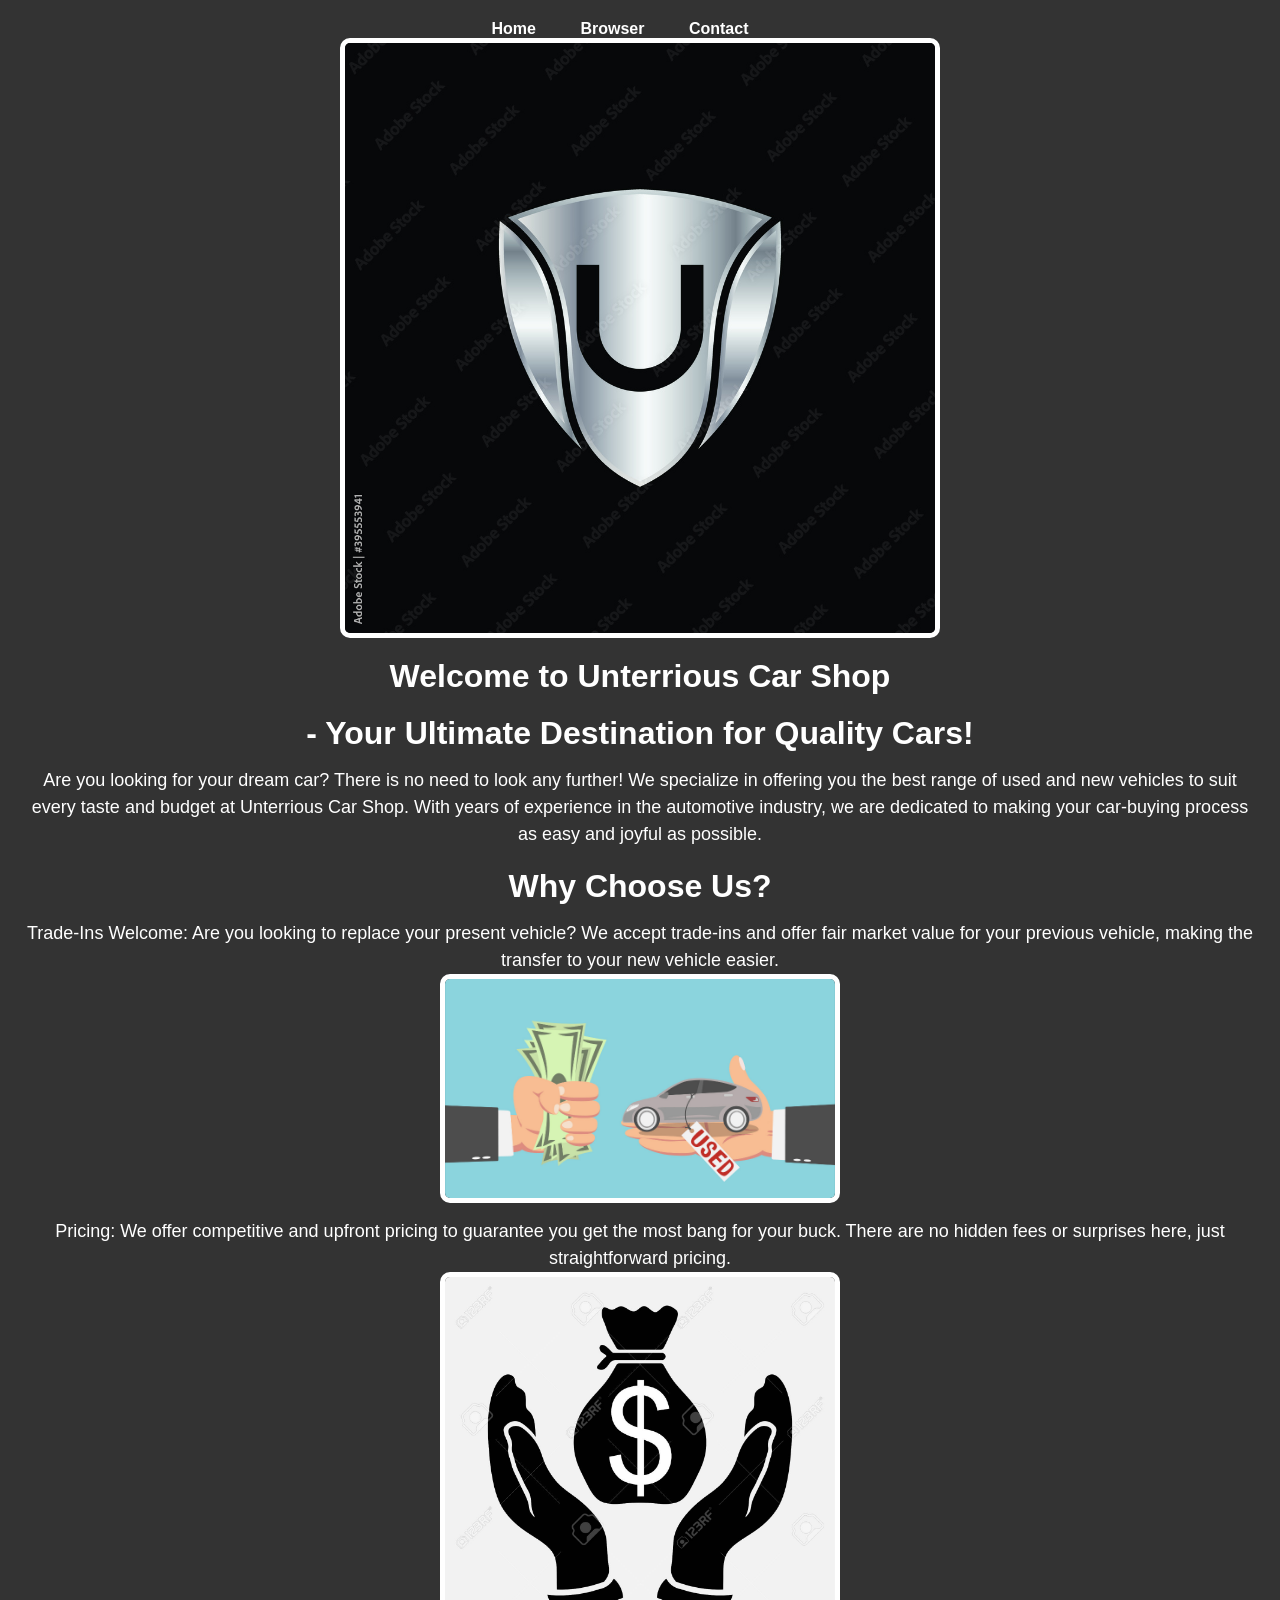
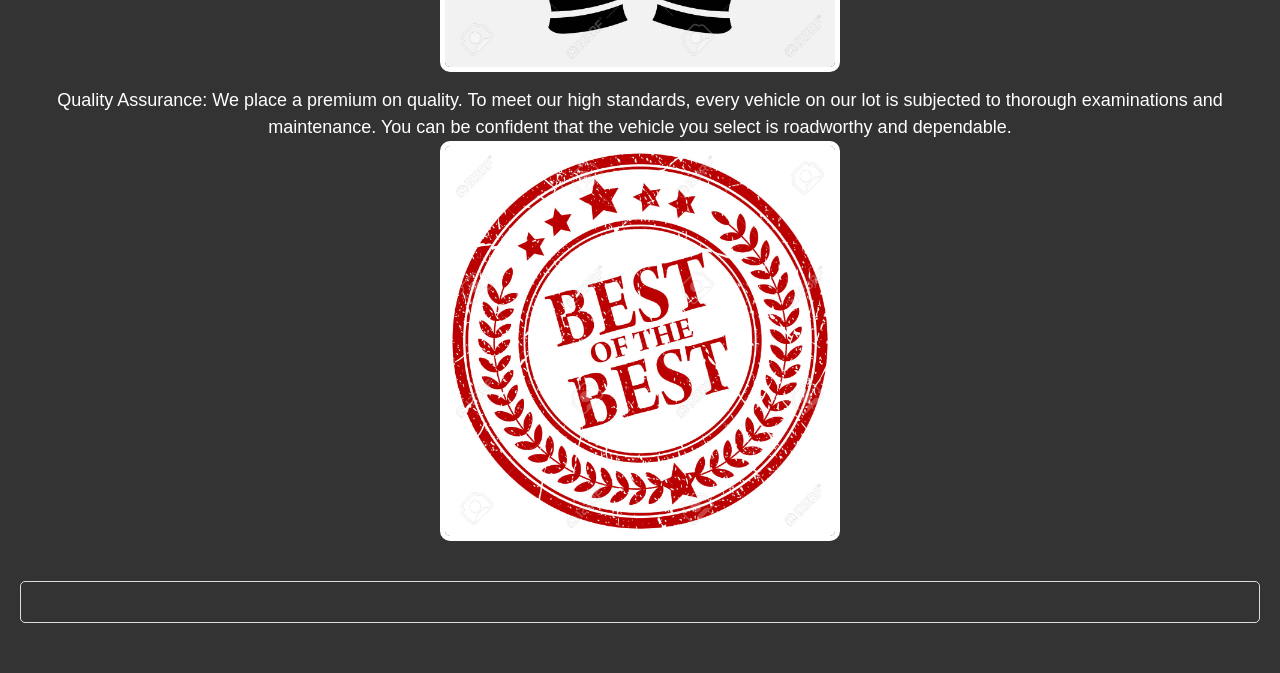
<file: Website folder ITEC 362/index.html>
<!DOCTYPE html>
<html lang="en">
    <head>
        <title>Unterrious Car Shop</title>
        <meta charset="UTF-8">
        <meta name="description" content="Discover top-quality cars and hassle-free transactions at Unterrious Car Shop">
        <meta name="keywords" content="Buy car, Sell Car, New Cars">
        <meta name="author" content="Unterrious Lewis">
        <meta name="viewport" content="width=device-width, initial-scale=1.0">
        <link href="css/style.css" rel="stylesheet">
        <G-G11F8DV0RE></G-G11F8DV0RE>

    </head>

    <style>
        h1, h2 {
            color: white;
        }
    </style>
    
    <!-- Google tag (gtag.js) -->
<script async src="https://www.googletagmanager.com/gtag/js?id=G-91LQVRNLR3"></script>
<script>
  window.dataLayer = window.dataLayer || [];
  function gtag(){dataLayer.push(arguments);}
  gtag('js', new Date());

  gtag('config', 'G-91LQVRNLR3');
</script>
    <body>
        <header>
            <nav>
                <ul>
                    <li><a href="index.html">Home</a><li>
                    <li><a href="info.html">Browser</a><li>
                    <li><a href="contact_us.html">Contact</a><li>
                    
                </ul>
            </nav>

            <img src="images/logo.jpeg" alt="image of logo" width="600" height="400">

            <div>
                <h1>Welcome to Unterrious Car Shop</h1>
                <h1> - Your Ultimate Destination for Quality Cars!</h1>
                <p>Are you looking for your dream car? There is no need to look any further! We specialize in offering you the best range of used and new vehicles to suit every taste and budget at Unterrious Car Shop. With years of experience in the automotive industry, we are dedicated to making your car-buying process as easy and joyful as possible.</p>
                <h1>Why Choose Us?</h1>
                <p>Trade-Ins Welcome: Are you looking to replace your present vehicle? We accept trade-ins and offer fair market value for your previous vehicle, making the transfer to your new vehicle easier.</p>
                <img src="images/save-car.png" alt="Image of save" width="400" height="200">
                <p>Pricing: We offer competitive and upfront pricing to guarantee you get the most bang for your buck. There are no hidden fees or surprises here, just straightforward pricing.</p>
                <img src="images/save-money.jpeg" alt="Image of save money" width="400" height="200">
                <p>Quality Assurance: We place a premium on quality. To meet our high standards, every vehicle on our lot is subjected to thorough examinations and maintenance. You can be confident that the vehicle you select is roadworthy and dependable.</p>
                <img src="images/best-of-the-best.jpg" alt="Image of best of best" width="400" height="200">
            </div>
            


        
        </header>
        <main>


        </main>
        <footer>

        
        </footer>

        </body>
</html>
</file>
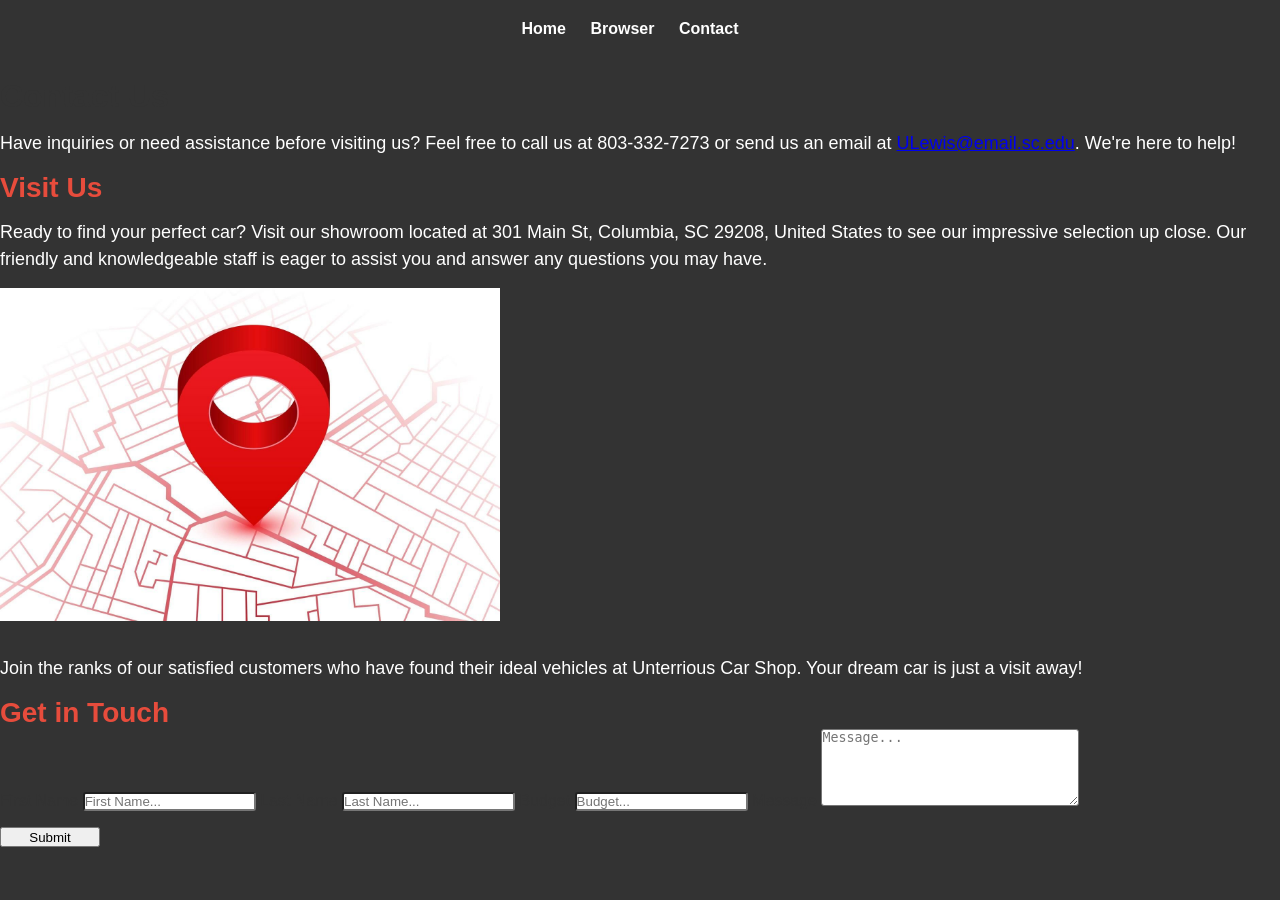
<file: Website folder ITEC 362/contact_us.html>
<!DOCTYPE html>
<html lang="en">
<head>
    <meta charset="utf-8">
    <meta name="viewport" content="width=device-width, initial-scale=1">
    <title>Contact Us</title>
    <!-- Add your stylesheet link here -->
    <link href="css/style.css" rel="stylesheet">
    <!-- Add your Google Analytics script here -->
    <script async src="https://www.googletagmanager.com/gtag/js?id=G-91LQVRNLR3"></script>
    <script>
      window.dataLayer = window.dataLayer || [];
      function gtag(){dataLayer.push(arguments);}
      gtag('js', new Date());
    
      gtag('config', 'G-91LQVRNLR3');
    </script>
</head>

<body>
    <header>
        <nav>
            <ul>
                <li><a href="index.html">Home</a></li>
                <li><a href="info.html">Browser</a></li>
                <li><a href="contact_us.html">Contact</a></li>
            </ul>
        </nav>
    </header>
    
    <div>
        <h1>Contact Us</h1>
        <p>Have inquiries or need assistance before visiting us? Feel free to call us at 803-332-7273 or send us an email at <a href="mailto:ULewis@email.sc.edu">ULewis@email.sc.edu</a>. We're here to help!</p>
        
        <h2>Visit Us</h2>
        <p>Ready to find your perfect car? Visit our showroom located at 301 Main St, Columbia, SC 29208, United States to see our impressive selection up close. Our friendly and knowledgeable staff is eager to assist you and answer any questions you may have.</p>
        <img src="images/2nd-map.jpeg" alt="Map image" width="500" height="300">
        <p>Join the ranks of our satisfied customers who have found their ideal vehicles at Unterrious Car Shop. Your dream car is just a visit away!</p>
    </div>

    <!-- Form section -->
    <form>
        <h2>Get in Touch</h2>
        <label for="input1">First Name</label>
        <input type="text" id="input1" name="input1" placeholder="First Name..." style="border-radius: 3px;">

        <label for="input2">Last Name</label>
        <input type="text" id="input2" name="input2" placeholder="Last Name..." style="border-radius: 3px;">

        <label for="input3">Budget</label>
        <input type="text" id="input3" name="input3" placeholder="Budget..." style="border-radius: 3px;">

        <label for="input4">Message</label>
        <textarea id="input4" name="input4" placeholder="Message..." style="border-radius: 3px;" rows="5" cols="30"></textarea>

        <br>
        <button type="submit" style="width: 100px; height: 20px; margin-top: 1rem;">Submit</button>
    </form>
</body>
</html>
</file>
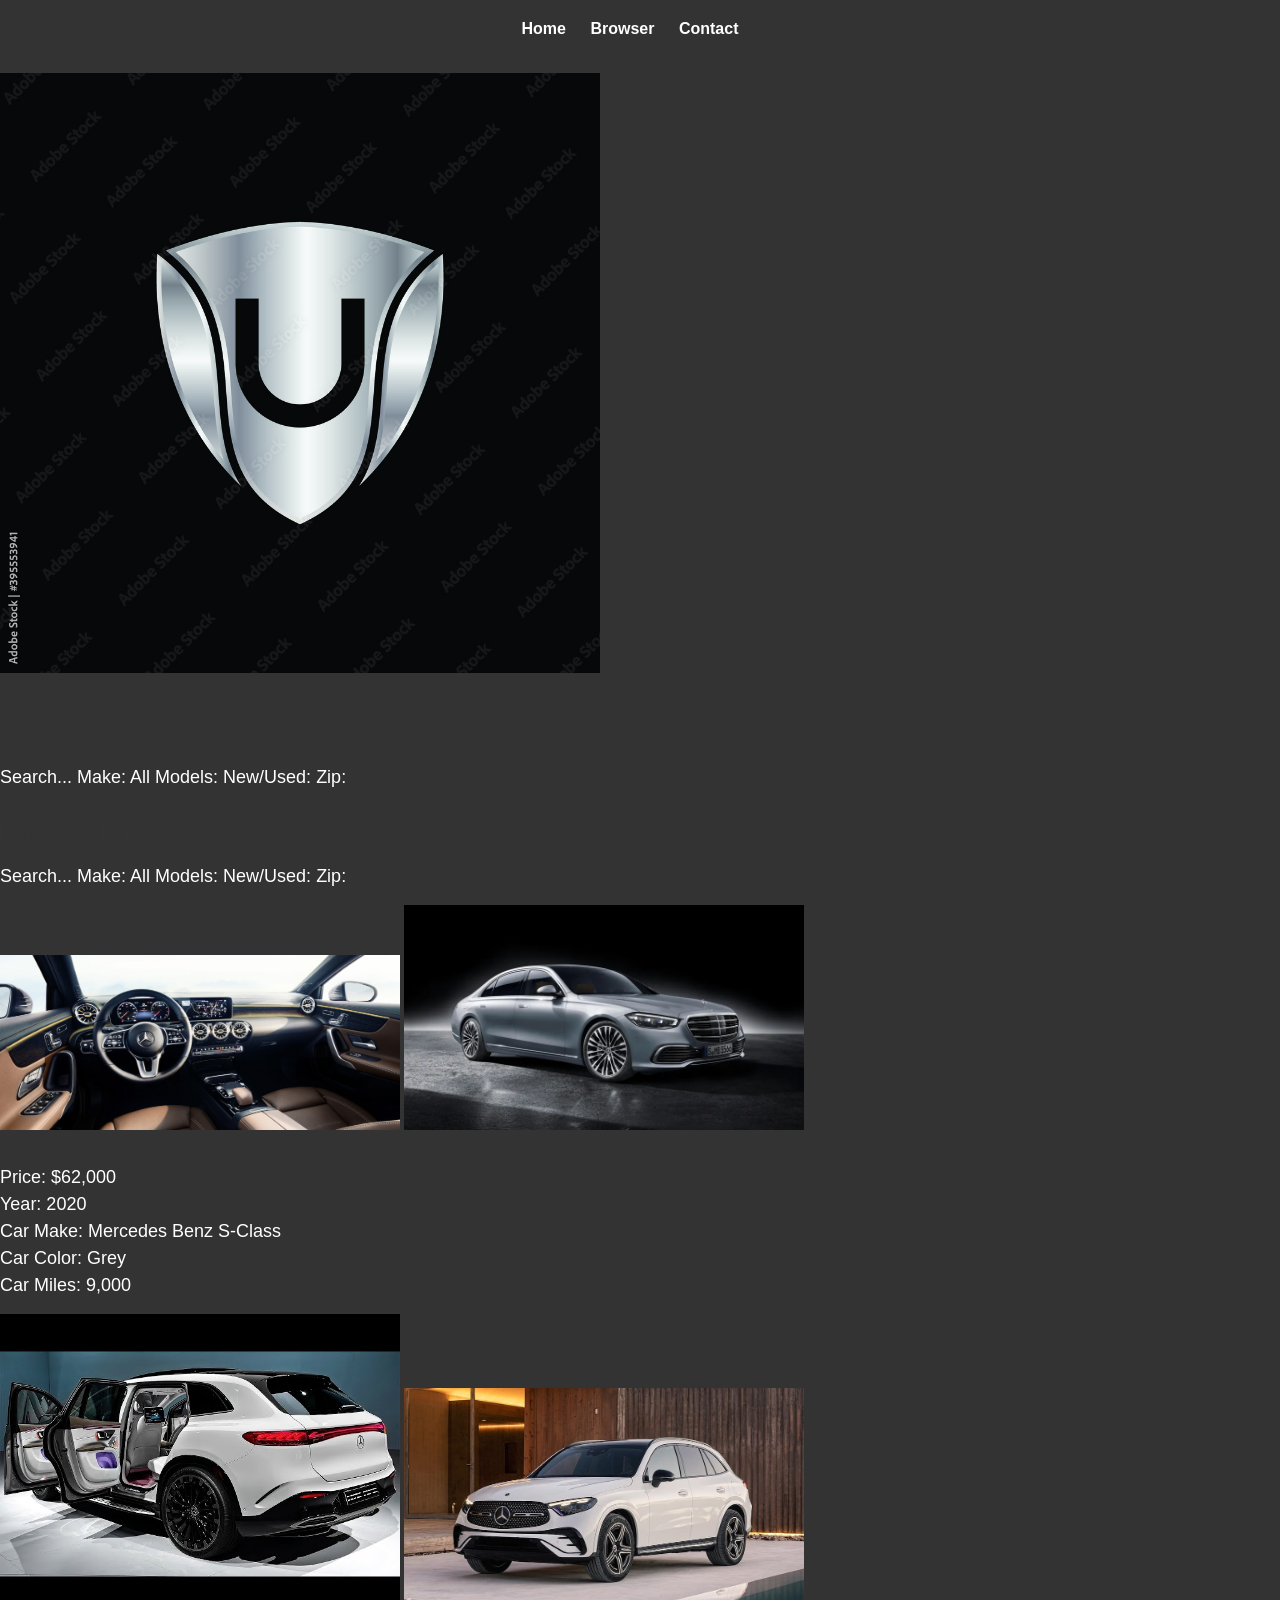
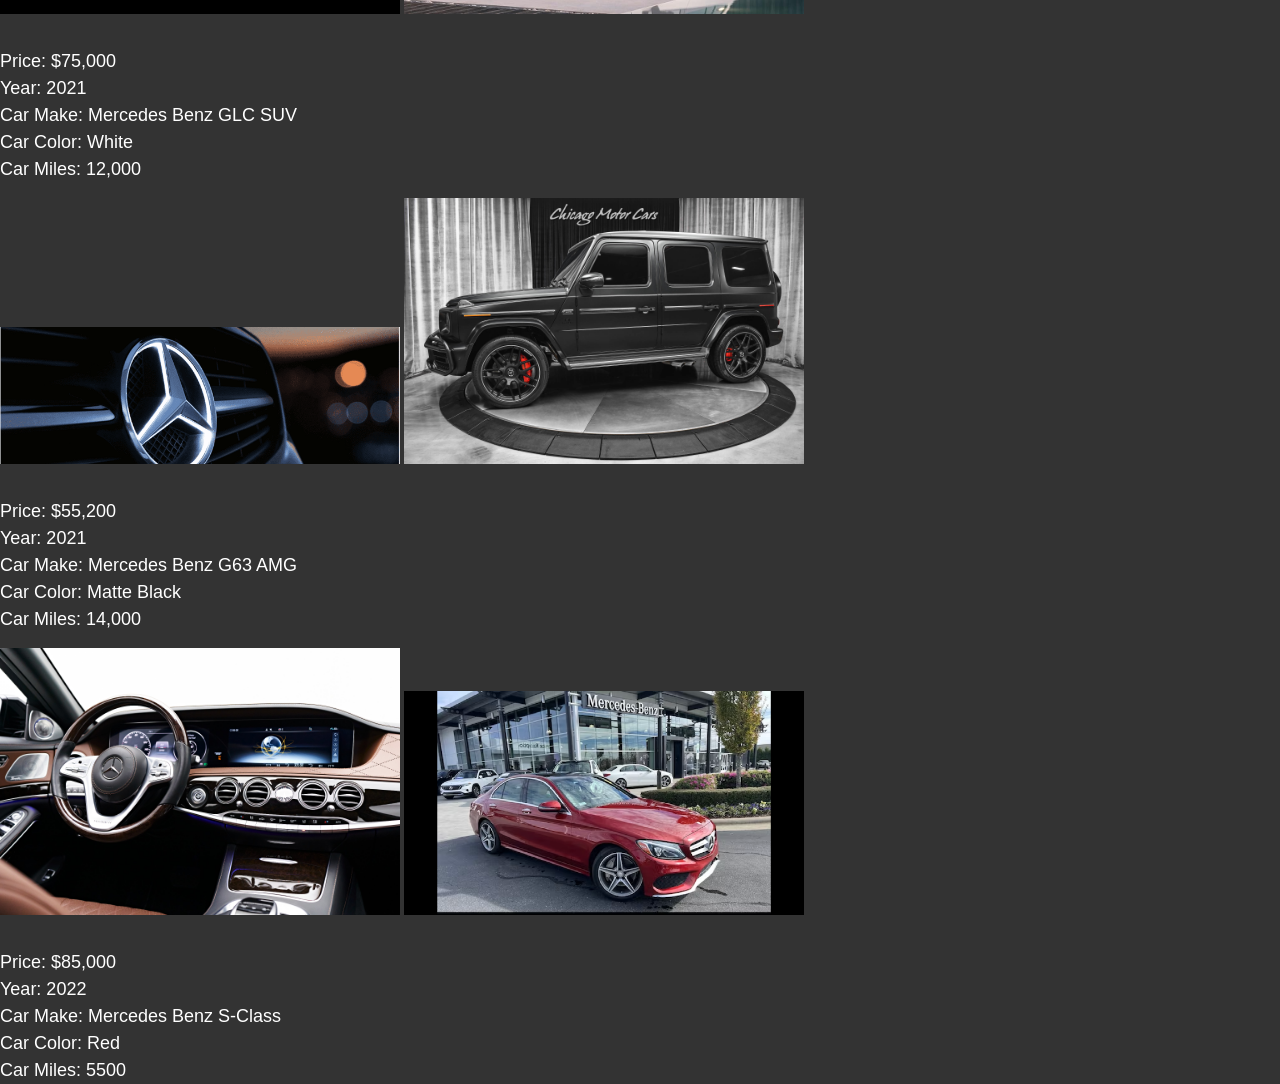
<file: Website folder ITEC 362/info.html>
<!DOCTYPE html>
<html lang="en">
<head>
    <title>Browser Cars</title>
    <meta charset="UTF-8">
    <meta name="description" content="Explore our wide selection of cars for sale on our browser car page">
    <meta name="keywords" content="Browser Cars, Find a car, Car listing">
    <meta name="author" content="Unterrious Lewis">
    <meta name="viewport" content="width=device-width, initial-scale=1.0">
    <link href="css/style.css" rel="stylesheet">
    <G-G11F8DV0RE></G-G11F8DV0RE>
</head>
<!-- Google tag (gtag.js) -->
<script async src="https://www.googletagmanager.com/gtag/js?id=G-91LQVRNLR3"></script>
<script>
  window.dataLayer = window.dataLayer || [];
  function gtag(){dataLayer.push(arguments);}
  gtag('js', new Date());

  gtag('config', 'G-91LQVRNLR3');
</script>
<body>
    <header>
        <nav>
            <ul>
                <li><a href="index.html">Home</a></li>
                <li><a href="info.html">Browser</a></li>
                <li><a href="contact_us.html">Contact</a></li>
            </ul>
        </nav>
    </header>
    <img src="images/logo.jpeg" alt="image of logo" width="600" height="400">
    <div>
        <h1>Shop For Cars</h1>
        <p>Search...  Make:      All Models:       New/Used:        Zip:</p>
        <h1>Trade In</h1> 
        <p>Search...  Make:      All Models:       New/Used:        Zip:</p>
        <img src="images/interior.jpeg" alt="interior" width="400" height="200">
        <img src="images/ttv.webp" alt="Grey benz" width="400" height="200">
        <p>Price: $62,000<br>
            Year: 2020<br>
            Car Make: Mercedes Benz S-Class<br>
            Car Color: Grey<br>
            Car Miles: 9,000</p>
        <img src="images/w car.jpeg" alt="white benz" width="400" height="200">
        <img src="images/wwcar.jpeg" alt="white benz two" width="400" height="200">
        <p>Price: $75,000<br>
            Year: 2021<br>
            Car Make: Mercedes Benz GLC SUV<br>
            Car Color: White<br>
            Car Miles: 12,000</p>
        <img src="images/benzfront.png" alt="benz front" width="400" height="200">
        <img src="images/mcar.jpeg" alt="black benz" width="400" height="200">
        <p>Price: $55,200<br>
            Year: 2021<br>
            Car Make: Mercedes Benz G63 AMG<br>
            Car Color: Matte Black<br>
            Car Miles: 14,000</p>
        <img src="images/red-inside.jpeg" alt="benz inside" width="400" height="200">
        <img src="images/red-car-2.png" alt="red inside" width="400" height="200">
        <p>Price: $85,000<br>
            Year: 2022<br>
            Car Make: Mercedes Benz S-Class<br>
            Car Color: Red<br>
            Car Miles: 5500</p>
    </div>
</body>
</html>
</file>
<file: Website folder ITEC 362/css/style.css>
/* Reset default styles */
* {
  margin: 0;            /* Remove default margin */
  padding: 0;           /* Remove default padding */
  box-sizing: border-box; /* Include padding and border in element's total width */
}

/* Global styles */
body {
  font-family: Arial, sans-serif; /* Set the font for the entire page */
  background-color: #f0f0f0;     /* Set background color */
  color:white;                   /* Set text color */
  margin: 0;                     /* Remove margin */
}

/* Header styles */
header {
  background-color: #333; /* Set header background color */
  color:#f4f4f4;            /* Set header text color */
  text-align: center;     /* Center-align text within the header */
  padding: 20px;          /* Add padding around the header */
}

nav ul {
  list-style: none; /* Remove bullet points from the list */
}

nav ul li {
  display: inline;    /* Display list items horizontally */
  margin-right: 20px; /* Add right margin between list items */
}

nav ul li a {
  text-decoration: none; /* Remove underlines from links */
  color: #fff;           /* Set link text color */
  font-weight: bold;     /* Set link text to bold */
}

/* Logo styles */
header img {
  display: block;            /* Make the image a block element */
  margin: 0 auto;            /* Center the image horizontally */
  border: 5px solid #fff;    /* Add a white border with 5px width */
  border-radius: 10px;      /* Round the corners of the border */
}

/* Main content styles */
main {
  padding: 20px;                /* Add padding around the main content */
  background-color: #fff;       /* Set the background color of the main content */
  margin: 20px;                 /* Add margin around the main content */
  border: 1px solid #ddd;       /* Add a 1px border with a light gray color */
  border-radius: 5px;          /* Round the corners of the border */
}

h1 {
  font-size: 32px;    /* Set font size for h1 headings */
  color:white;        /* Set text color for h1 headings */
  margin-top: 20px;   /* Add top margin to h1 headings */
}

h2 {
  font-size: 24px;    /* Set font size for h2 headings */
  color:white;        /* Set text color for h2 headings */
  margin-top: 15px;   /* Add top margin to h2 headings */
}

p {
  font-size: 18px;    /* Set font size for paragraphs */
  color:#e74c3c;        /* Set text color for paragraphs */
  margin-top: 15px;   /* Add top margin to paragraphs */
  line-height: 1.5;   /* Set line height for better readability */
}

/* Specific styles for elements with IDs or classes */
#special-heading {
  color: #e74c3c;      /* Set text color for the element with ID 'special-heading' */
  font-size: 36px;     /* Set font size for the element with ID 'special-heading' */
  margin-bottom: 15px; /* Add bottom margin to the element with ID 'special-heading' */
}

.special-paragraph {
  font-style: italic;  /* Set the font style to italic for elements with class 'special-paragraph' */
  font-size: 20px;     /* Set font size for elements with class 'special-paragraph' */
}

/* Image styles */
img {
  max-width: 100%;   /* Ensure images don't exceed their container width */
  height: auto;      /* Maintain the aspect ratio of images */
  margin: 15px 0;    /* Add margin above and below images */
}

/* Footer styles */
footer {
  text-align: center;     /* Center-align text within the footer */
  padding: 15px;          /* Add padding around the footer */
  background-color: #333; /* Set footer background color */
  color: #fff;            /* Set footer text color */
  clear: both;            /* Clear both floated elements above the footer */
}

body {
  color: white;
}


/* Browser page

/* Reset default styles */
* {
  margin: 0;            /* Reset margin to 0 for all elements */
  padding: 0;           /* Reset padding to 0 for all elements */
  box-sizing: border-box; /* Include padding and border in element's total width */
}

/* Global styles */
body {
  font-family: Arial, sans-serif; /* Set the font for the entire page */
  background-color:#555;     /* Set background color */
  color: #333;                   /* Set text color */
  margin: 0;                     /* Remove margin */
}

/* Header styles */
header {
  background-color: #333; /* Set header background color */
  color: #333;            /* Set header text color */
  text-align: center;     /* Center-align text within the header */
  padding: 20px;          /* Add padding around the header */
}

nav ul {
  list-style: none; /* Remove bullet points from the list */
}

nav ul li {
  display: inline;    /* Display list items horizontally */
  margin-right: 20px; /* Add right margin between list items */
}

nav ul li a {
  text-decoration: none; /* Remove underlines from links */
  color: #fff;           /* Set link text color */
  font-weight: bold;     /* Set link text to bold */
}

/* Logo styles */
header img {
  display: block;            /* Make the image a block element */
  margin: 0 auto;            /* Center the image horizontally */
  border: 5px solid #fff;    /* Add a white border with 5px width */
  border-radius: 10px;      /* Round the corners of the border */
}

/* Main content styles */
main {
  padding: 20px;                /* Add padding around the main content */
  background-color: #333;       /* Set the background color of the main content */
  margin: 20px;                 /* Add margin around the main content */
  border: 1px solid #ddd;       /* Add a 1px border with a light gray color */
  border-radius: 5px;          /* Round the corners of the border */
}

h1 {
  font-size: 32px;    /* Set font size for h1 headings */
  color: #333;        /* Set text color for h1 headings */
  margin-top: 20px;   /* Add top margin to h1 headings */
}

p {
  font-size: 18px;    /* Set font size for paragraphs */
  color:white;        /* Set text color for paragraphs */
  margin-top: 15px;   /* Add top margin to paragraphs */
  line-height: 1.5;   /* Set line height for better readability */
}

/* Specific styles for this page */
h1.page-title {
  font-size: 36px;     /* Set font size for h1 elements with class 'page-title' */
  color: #e74c3c;      /* Set text color for h1 elements with class 'page-title' */
  margin-bottom: 15px; /* Add bottom margin to h1 elements with class 'page-title' */
}

/* Car listing styles */
.car-listing {
  display: flex;            /* Use flexbox layout for elements with class 'car-listing' */
  flex-wrap: wrap;          /* Allow items to wrap to the next line */
  justify-content: space-between; /* Spread items evenly with space between */
  margin-top: 20px;         /* Add top margin to elements with class 'car-listing' */
}

.car-listing img {
  max-width: 48%;  /* Set maximum width for images inside elements with class 'car-listing' */
  height: auto;     /* Maintain the aspect ratio of images */
  margin-bottom: 10px; /* Add bottom margin to images inside 'car-listing' */
}

.car-details {
  max-width: 48%;  /* Set maximum width for elements with class 'car-details' */
  margin-bottom: 10px; /* Add bottom margin to elements with class 'car-details' */
}

/* Footer styles */
footer {
  text-align: center;     /* Center-align text within the footer */
  padding: 15px;          /* Add padding around the footer */
  background-color: #333; /* Set footer background color */
  color: #fff;            /* Set footer text color */
  clear: both;            /* Clear both floated elements above the footer */
}

.car-listing img {
  max-width: 48%;  /* Set maximum width for images inside elements with class 'car-listing' */
  height: auto;     /* Maintain the aspect ratio of images */
  margin-top: 60px; /* Add top margin to push the images down */
  margin-bottom: 10px; /* Add bottom margin to images inside 'car-listing' */
}






/* Contact page

/* Reset default styles */
* {
  margin: 0;            /* Reset margin to 0 for all elements */
  padding: 0;           /* Reset padding to 0 for all elements */
  box-sizing: border-box; /* Include padding and border in element's total width */
}

/* Global styles */
body {
  font-family: Arial, sans-serif; /* Set the font for the entire page */
  background-color: #333;     /* Set background color */
  color: #333;                   /* Set text color */
  margin: 0;                     /* Remove margin */
}

/* Header styles */
header {
  background-color: #333; /* Set header background color */
  color: #fff;            /* Set header text color */
  text-align: center;     /* Center-align text within the header */
  padding: 20px;          /* Add padding around the header */
}

nav ul {
  list-style: none; /* Remove bullet points from the list */
}

nav ul li {
  display: inline;    /* Display list items horizontally */
  margin-right: 20px; /* Add right margin between list items */
}

nav ul li a {
  text-decoration: none; /* Remove underlines from links */
  color: #fff;           /* Set link text color */
  font-weight: bold;     /* Set link text to bold */
}

/* Main content styles */
main {
  padding: 20px;                /* Add padding around the main content */
  background-color: #333;       /* Set the background color of the main content */
  margin: 20px;                 /* Add margin around the main content */
  border: 1px solid #ddd;       /* Add a 1px border with a light gray color */
  border-radius: 5px;          /* Round the corners of the border */
}

h1 {
  font-size: 32px;    /* Set font size for h1 headings */
  color: #333;        /* Set text color for h1 headings */
  margin-top: 20px;   /* Add top margin to h1 headings */
}

h2 {
  font-size: 28px;    /* Set font size for h2 headings */
  color: #e74c3c;        /* Set text color for h2 headings */
  margin-top: 15px;   /* Add top margin to h2 headings */
}

h3 {
  font-size: 24px;    /* Set font size for h3 headings */
  color: #e74c3c;     /* Set text color for h3 headings */
  margin-top: 15px;   /* Add top margin to h3 headings */
}

p {
  font-size: 18px;    /* Set font size for paragraphs */
  color: white;        /* Set text color for paragraphs */
  margin-top: 15px;   /* Add top margin to paragraphs */
  line-height: 1.5;   /* Set line height for better readability */
}

/* Contact image styles */
.contact-image {
  display: block;    /* Make the image a block element */
  margin: 0 auto;    /* Center the image horizontally */
}

/* Social media image styles */
.social-media-image {
  display: block;    /* Make the image a block element */
  margin: 0 auto;    /* Center the image horizontally */
  max-width: 80%;    /* Set a maximum width for the image */
}
</file>
